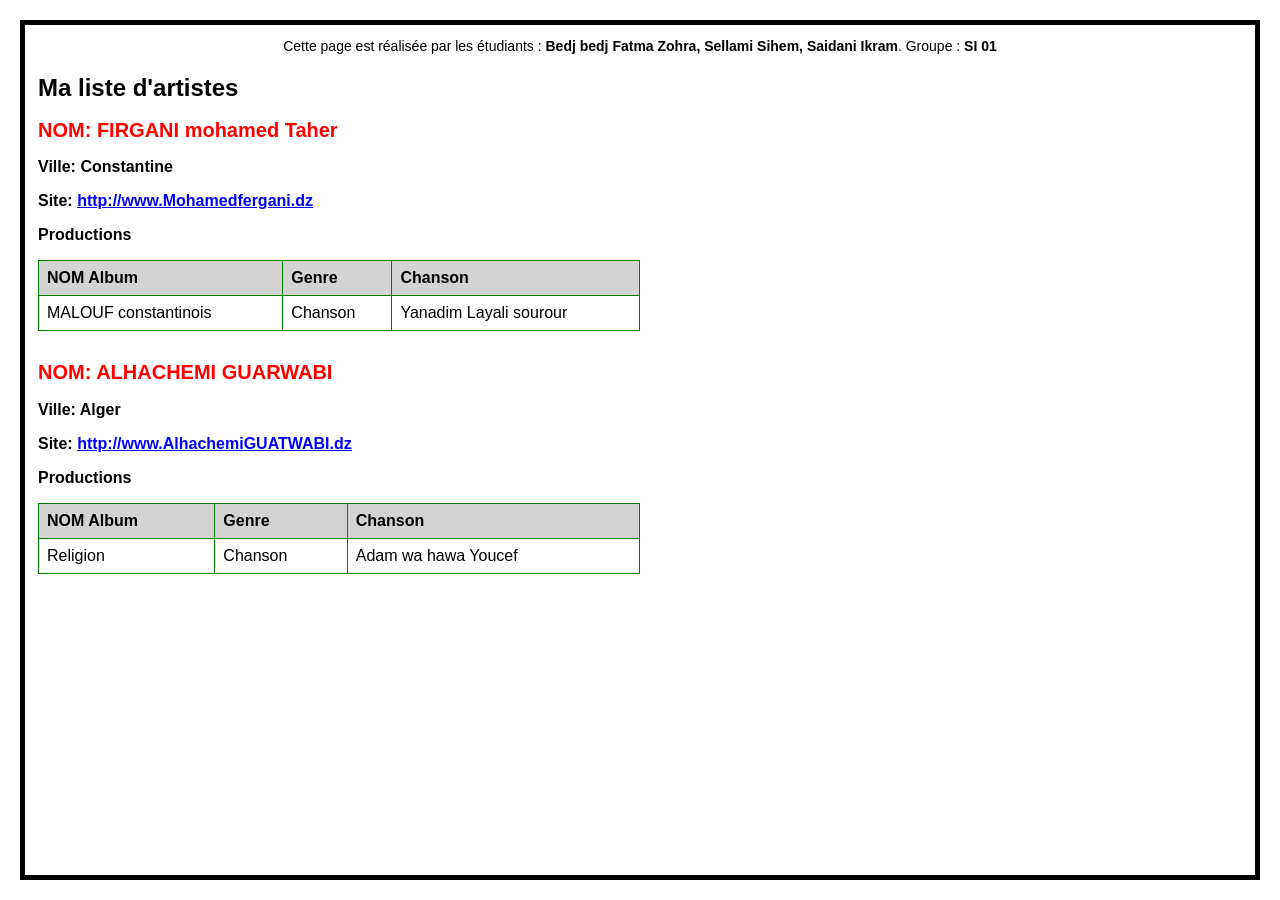
<file: projet dss/ArtistAlgerian.html>
<html>
   <head>
      <meta http-equiv="Content-Type" content="text/html; charset=utf-8">
   
      <title>Liste des artistes alg&eacute;riens</title><style>
                    body {
                    font-family: Arial, sans-serif;
                    margin: 20px;
                    border: 5px solid black;
                    padding: 13px;
                    }
                    h1 {
                    font-size: 24px;
                    font-weight: bold;
                    }
                    h2 {
                    color: red;
                    font-weight: bold;
                    font-size: 20px;
                    }
                    h3 {
                    font-size: 16px;
                    }
                    a {
                    color: blue;
                    text-decoration: underline;
                    font-weight: bold;
                    }
                    table {
                    border-collapse: collapse;
                    width: 50%;
                    margin-top: 10px;
                    }
                    th, td {
                    border: 1px solid green;
                    padding: 8px;
                    text-align: left;
                    }
                    th {
                    background-color: lightgray;
                    font-weight: bold;
                    }
                    .header {
                    font-size: 14px;
                    text-align: center;
                    margin-bottom: 20px;
                    }
                </style></head>
   <body>
      <div class="header">
         <p>Cette page est r&eacute;alis&eacute;e par les &eacute;tudiants : <b>Bedj bedj Fatma Zohra, Sellami Sihem, Saidani Ikram</b>. Groupe : <b>SI 01</b></p>
      </div>
      <h1>Ma liste d'artistes</h1>
      <div style="margin-bottom: 30px;">
         <h2>NOM: FIRGANI mohamed Taher</h2>
         <h3>Ville: Constantine</h3>
         <h3>Site: <a href="http://www.Mohamedfergani.dz">http://www.Mohamedfergani.dz</a></h3>
         <h3>Productions</h3>
         <table>
            <tr>
               <th>NOM Album</th>
               <th>Genre</th>
               <th>Chanson</th>
            </tr>
            <tr>
               <td>MALOUF constantinois</td>
               <td>Chanson</td>
               <td>Yanadim Layali sourour</td>
            </tr>
         </table>
      </div>
      <div style="margin-bottom: 30px;">
         <h2>NOM: ALHACHEMI GUARWABI</h2>
         <h3>Ville: Alger</h3>
         <h3>Site: <a href="http://www.AlhachemiGUATWABI.dz">http://www.AlhachemiGUATWABI.dz</a></h3>
         <h3>Productions</h3>
         <table>
            <tr>
               <th>NOM Album</th>
               <th>Genre</th>
               <th>Chanson</th>
            </tr>
            <tr>
               <td>Religion</td>
               <td>Chanson</td>
               <td>Adam wa hawa Youcef</td>
            </tr>
         </table>
      </div>
   </body>
</html>
</file>
